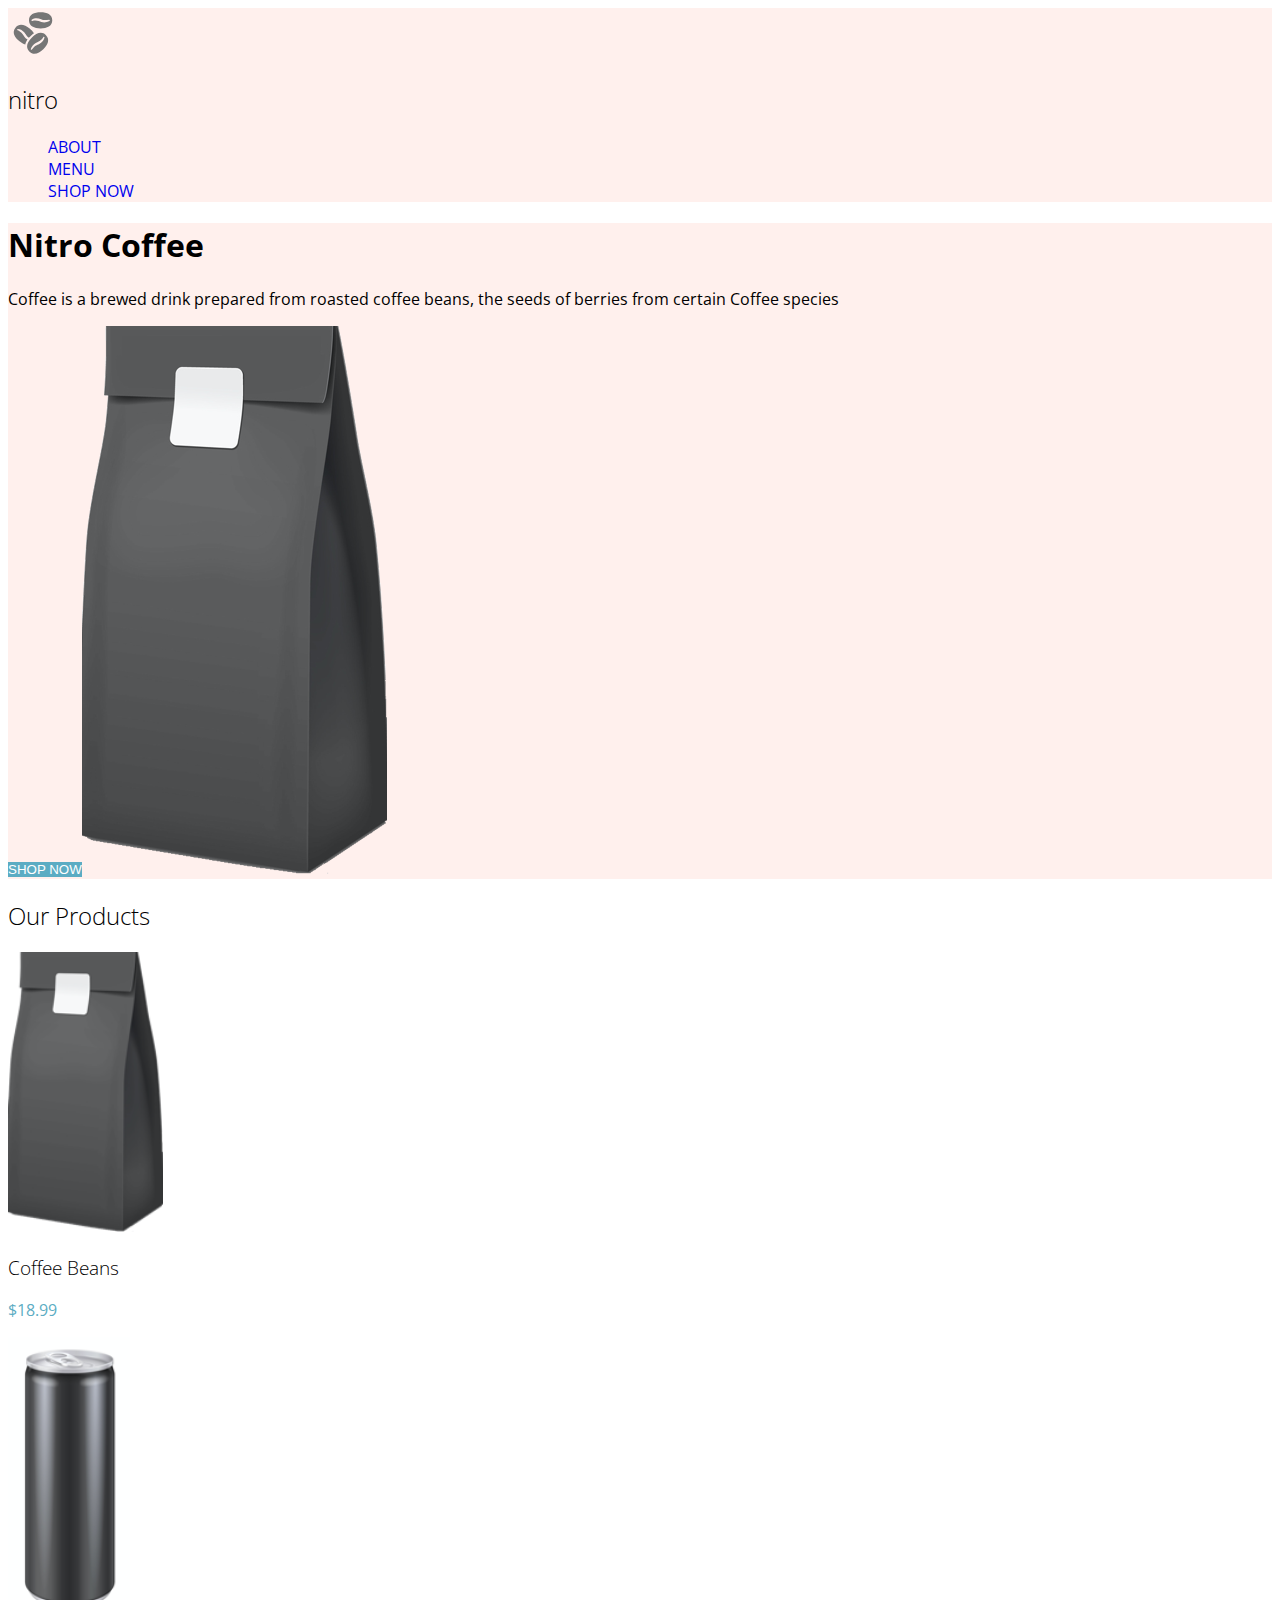
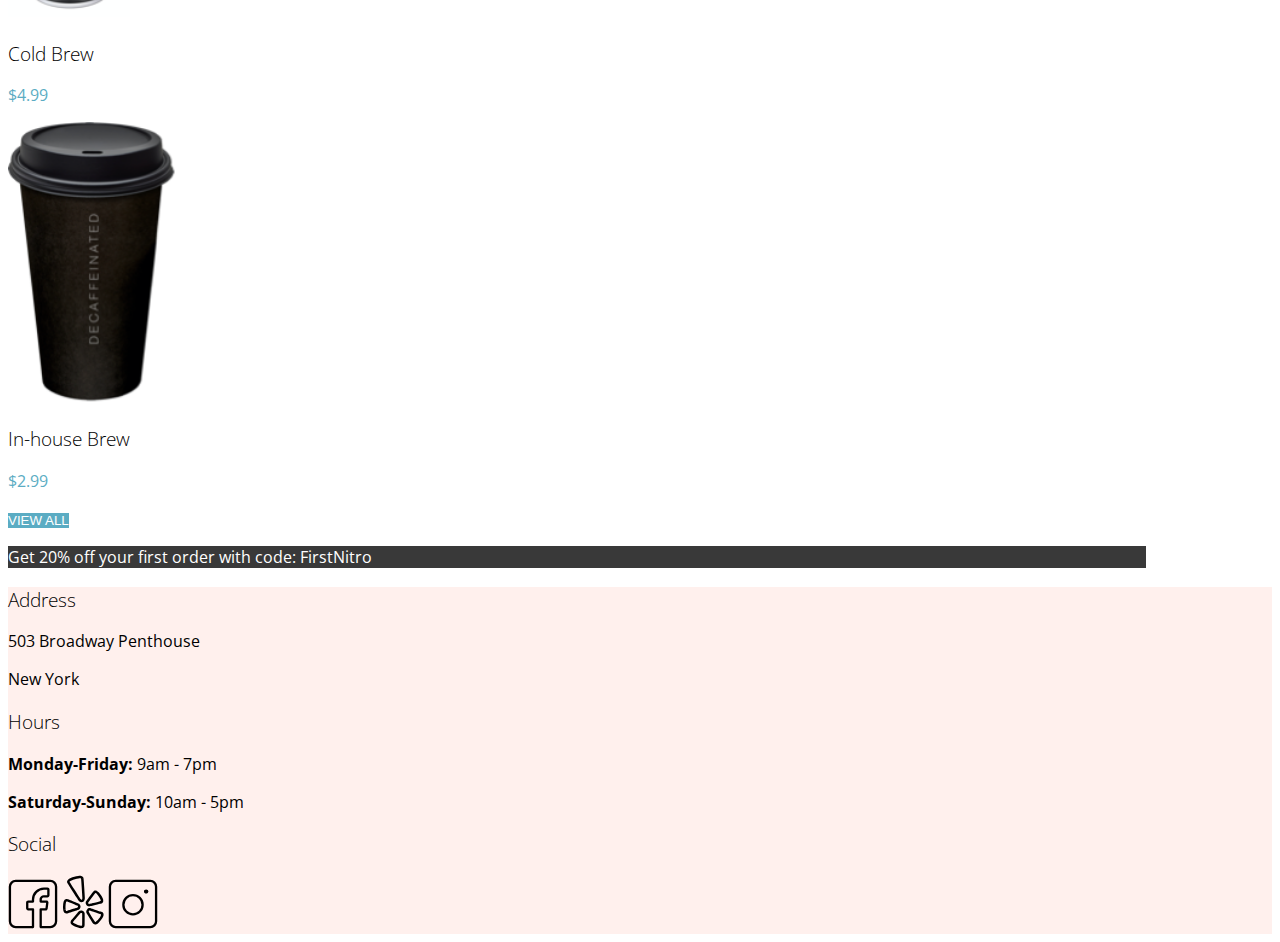
<file: index.html>
<!DOCTYPE html>
<html lang="en">
<head>
    <meta charset="UTF-8">
    <meta name="viewport" content="width=device-width, initial-scale=1.0">
    <link href="https://fonts.googleapis.com/css2?family=Open+Sans:ital,wght@0,300;0,400;0,600;0,700;1,400&display=swap" rel="stylesheet">
    <title>Coffee Shop - Home</title>
    <link rel="stylesheet" href="./css/global.css">
    <link rel="stylesheet" href="./css/landing.css">
    <link rel="stylesheet" href="./css/menu.css">
</head>
<body>
    <header>
        <nav>
            <a href="./index.html"><img class="icons" src="./assets/logos/coffee-beans-logo-and-footer.svg" alt="coffee bean logo"></a>
            <h2>nitro</h2>
            <ul>
                <li><a href="./index.html">ABOUT</a></li>
                <li><a href="./pages/menu.html">MENU</a></li>
                <li><a href="./pages/menu.html">SHOP NOW</a></li>
            </ul>
        </nav>
        <div class="head">
            <H1>Nitro Coffee</H1>
            <p>Coffee is a brewed drink prepared from roasted coffee beans, the seeds of berries from certain Coffee species</p>
            <a href="./pages/menu.html"><button class="button" type="button">SHOP NOW</button></a><img src="./assets/images/coffeebeans-hero.png" alt="cofee bag">
        </div>
    </header>
   
    <main>
        <section>
            <h2>Our Products</h2>
            <article>
                <img class="images" src="./assets/images/coffeebeans.png" alt="coffee beans">
                <h3>Coffee Beans</h3>
                <p class="price">$18.99</p>
            </article>
            <article>
                <img class="images" src="./assets/images/coldbrew.png" alt="cold brew">
                <h3>Cold Brew</h3>
                <p class="price">$4.99</p>
            </article>
            <article>
                <img class="images" src="./assets/images/inhousebrew.png" alt="in-house brew">
                <h3>In-house Brew</h3>
                <p class="price">$2.99</p>
            </article>
            <a href="./pages/menu.html"><button class="button" type="button">VIEW ALL</button></a>
        </section>
        <section class="discount">
            <P>Get 20% off your first order with code: FirstNitro</P>
        </section>
    </main>
    <footer>
        <div>
            <h3>Address</h3>
            <p>503 Broadway Penthouse</p>
            <p>New York</p>
        </div>
        <div>
            <h3>Hours</h3>
            <p><span class="bold">Monday-Friday:</span> 9am - 7pm</p>
            <p><span class="bold">Saturday-Sunday:</span> 10am - 5pm</p>
        </div>
        <div>
            <h3>Social</h3>
            <a href="https://www.facebook.com"><img class="icons" src="./assets/logos/Facebook-Icon.svg" alt="facebook"></a><a href="https://www.yelp.com"><img class="icons" src="./assets/logos/Yelp-Icon.svg" alt="yelp"></a><a href="https://www.instagram.com"><img class="icons" src="./assets/logos/Instagram-Icon.svg" alt="instagram"></a>
        </div>
    </footer>
    
</body>
</html>
</file>
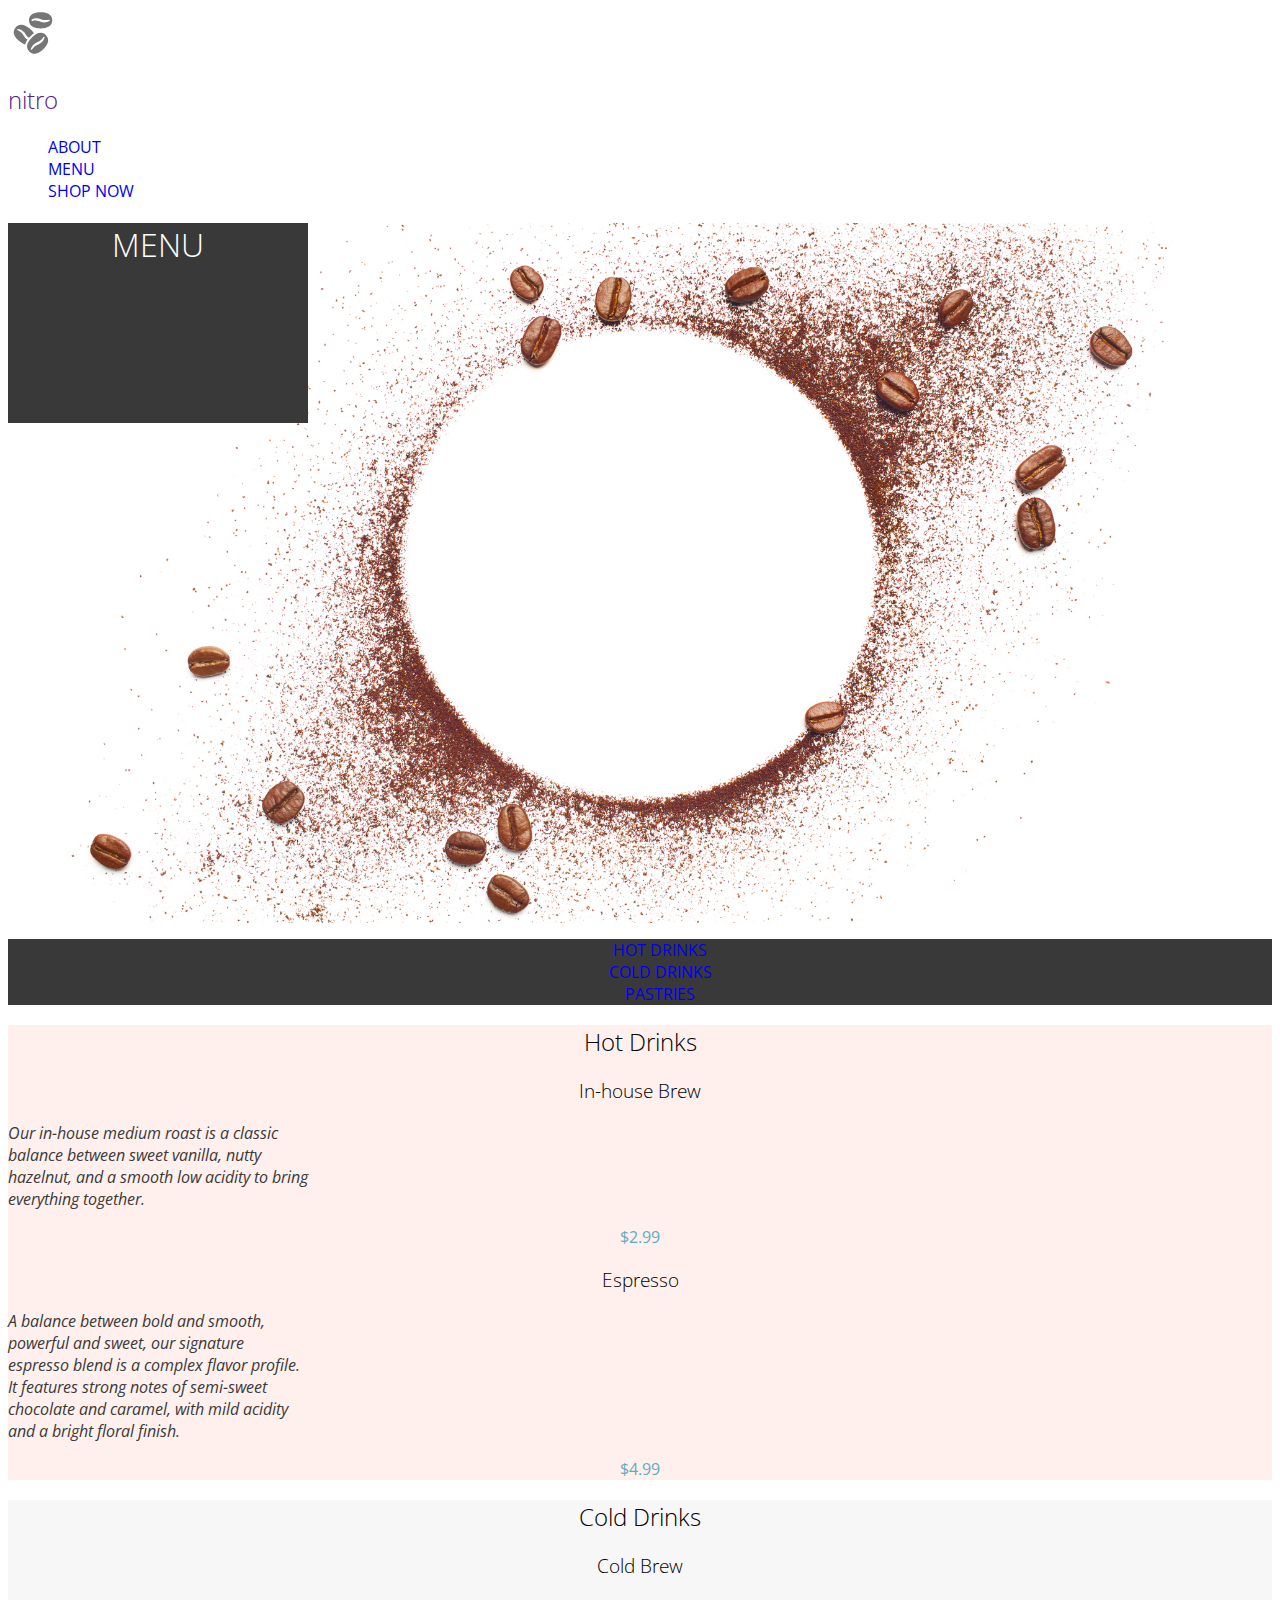
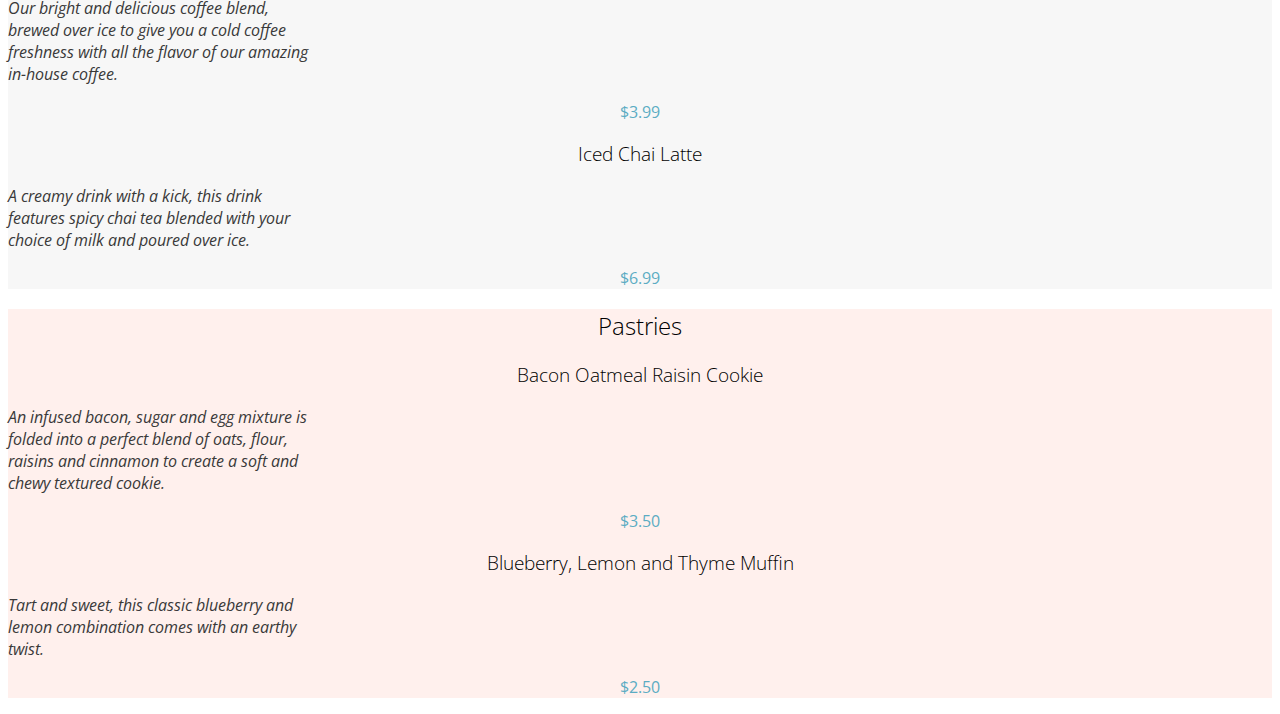
<file: pages/menu.html>
<!DOCTYPE html>
<html lang="en">
<head>
    <meta charset="UTF-8">
    <meta name="viewport" content="width=device-width, initial-scale=1.0">
    <link href="https://fonts.googleapis.com/css2?family=Open+Sans:ital,wght@0,300;0,400;0,600;0,700;1,400&display=swap" rel="stylesheet">
    <title>Coffee Shop - Menu</title>
    <link rel="stylesheet" href="../css/menu.css">
    <link rel="stylesheet" href="../css/global.css">
    <link rel="stylesheet" href="../css/global.css">
</head>
<body>
    <header>
        <nav>
            <a href="../index.html"><img class="icons" src="../assets/logos/coffee-beans-logo-and-footer.svg" alt=""></a>
            <h2 class="nitro no-underline"><a href="">nitro</a></h2>   
            <ul>
                <li class="nav"><a href="../index.html">ABOUT</a></li>
                <li class="nav"><a href="./menu.html">MENU</a></li>
                <li class="nav"><a href="./menu.html">SHOP NOW</a></li>
            </ul>
            <div class="menu">
                <h1 class="navheading titlebox">MENU</h1>
            </div>
            <div class="navbox" >
                  <ul>
                    <li class="navlink"><a href="#section1">HOT DRINKS</a></li>
                    <li class="navlink"><a href="#section2">COLD DRINKS</a></li>
                    <li class="navlink"><a href="#section3">PASTRIES</a></li>
                  </ul>
            </div>
        </nav>
    </header> 
    <main>
        <section class="hotdrinks" id="section1">
            <h2>Hot Drinks</h2>
            
                <h3>In-house Brew</h3>
                    <p class="italic">Our in-house medium roast is a classic balance between sweet vanilla, nutty hazelnut, and a smooth low acidity to bring everything together.</p>  
                    <p class="price">$2.99</p>
                <h3>Espresso</h3>
                    <p class="italic">A balance between bold and smooth, powerful and sweet, our signature espresso blend is a complex flavor profile. It features strong notes of semi-sweet chocolate and caramel, with mild acidity and a bright floral finish.</p>
                    <p class="price">$4.99</p>
                
        </section>
        <section class="colddrinks" id="section2">
            <h2>Cold Drinks</h2>
            
                <h3>Cold Brew</h3>
                    <p class="italic">Our bright and delicious coffee blend, brewed over ice to give you a cold coffee freshness with all the flavor of our amazing in-house coffee.</p>  
                    <p class="price">$3.99</p>
                <h3>Iced Chai Latte</h3>
                    <p class="italic">A creamy drink with a kick, this drink features spicy chai tea blended with your choice of milk and poured over ice.</p>
                    <p class="price">$6.99</p>
            
        </section>
        <section class="pastries" id="section3">
            <h2>Pastries</h2>
            
                <h3>Bacon Oatmeal Raisin Cookie</h3>
                    <p class="italic">An infused bacon, sugar and egg mixture is folded into a perfect blend of oats, flour, raisins and cinnamon to create a soft and chewy textured cookie.</p>  
                    <p class="price">$3.50</p>
                <h3>Blueberry, Lemon and Thyme Muffin</h3>
                    <p class="italic">Tart and sweet, this classic blueberry and lemon combination comes with an earthy twist.</p>
                    <p class="price">$2.50</p>
            
        </section>       
    </main>
<footer>

</footer>
</body>
</html>
</file>
<file: css/global.css>
body {
    font-family: 'Open Sans';
    font-weight: 400;
}
</file>
<file: css/landing.css>
.images {
    height: 17.5rem;
}
.button {
    background-color: #5BACC3;
    color: #fff;
    margin: 0;
    padding: 0;
    border: none;
}
footer, nav, .head {
    background-color: #FFF0ED;
}
.discount {
    background-color: #393939;
    width: 90%;
    color: #fff;
    size: 2.8rem;
    font-weight: bold;
}
p {
    size: 1.13rem;
    font-weight: 400;
}
</file>
<file: css/menu.css>
a {
    text-decoration: none;
}
.nitro {
    size: 3.75rem;
    font-weight: 300;
    color: #393939;
}
h3 {
    size: 2rem;
    font-weight: 300;
} 
h2 {
    size: 4rem;
    font-weight: 300;
}
.navheading {
    size: 10rem;
    font-weight: 300;
    color: #FFF;
    text-align: center;
}
li {
    list-style-type: none;
}
.icons {
    width: 50px;
}
.titlebox {
    width: 300px;
    height: 200px;
    background-color: #393939;
}
.navbox {
    background-color: #393939;
    width: 100%;
    color: #FFF;
    size: 1.3rem;
    font-weight: 400;
    text-align: center;
}
.menu {
    background-image: url('../assets/images/coffee-circle.jpg');
    width: 100%;
    height: 700px;
    background-position: center;
    background-size: cover;
}
p {
    size: 1.13rem;
    font-weight: 400;
}
.price {
    color: #5BACC3;
}
.hotdrinks, .pastries {
    background-color: #FFF0ED;
    text-align: center;
}
.colddrinks {
    background-color: #F7F7F7;
    text-align: center;
}
.italic {
    font-style: italic;
    color: #393939;
    text-align: left;
    max-width: 300px;
}
.navlink {
    color: #FFF;
}
.bold {
    font-weight: bold;
}
</file>
